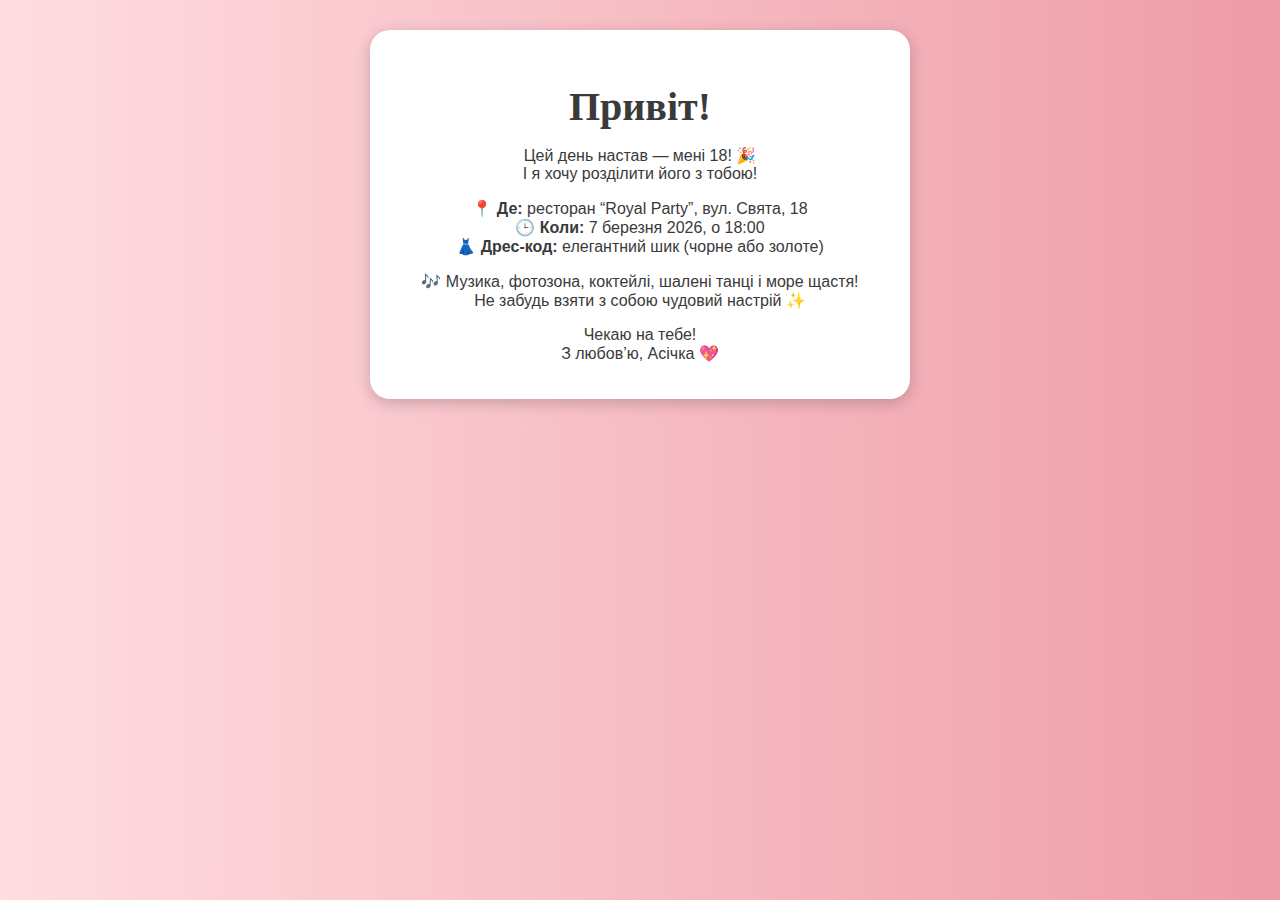
<file: invite.html>
<!DOCTYPE html>
<html lang="uk">

<head>
    <meta charset="UTF-8">
    <meta name="viewport" content="width=device-width, initial-scale=1.0">
    <title>Запрошення</title>
    <link rel="stylesheet" href="style2.css">
</head>

<body class="page2">
    <div class="invite-box">
        <h2>Привіт!</h2>
        <p>Цей день настав — мені 18! 🎉<br>
            І я хочу розділити його з тобою!</p>
        <p><strong>📍 Де:</strong> ресторан “Royal Party”, вул. Свята, 18<br>
            <strong>🕒 Коли:</strong> 7 березня 2026, о 18:00<br>
            <strong>👗 Дрес-код:</strong> елегантний шик (чорне або золоте)
        </p>
        <p>🎶 Музика, фотозона, коктейлі, шалені танці і море щастя!<br>
            Не забудь взяти з собою чудовий настрій ✨</p>
        <p>Чекаю на тебе!<br>З любов’ю, Асічка 💖</p>
    </div>
</body>

</html>
</file>
<file: style2.css>
body {
    margin: 0;
    padding: 0;
    font-family: 'Arial', sans-serif;
    text-align: center;
    background: linear-gradient(to right, #ffdde1, #ee9ca7);
    color: #3a3a3a;
    padding: 30px 15px;
}

.page2 {
    font-family: 'Arial', sans-serif;
}

.invite-box {
    background: white;
    border-radius: 20px;
    padding: 20px;
    max-width: 500px;
    margin: auto;
    box-shadow: 0 4px 15px rgba(0, 0, 0, 0.2);
}

.invite-box h2 {
    font-family: 'Great Vibes', cursive;
    font-size: 2.5rem;
    margin-bottom: 10px;
}
</file>
